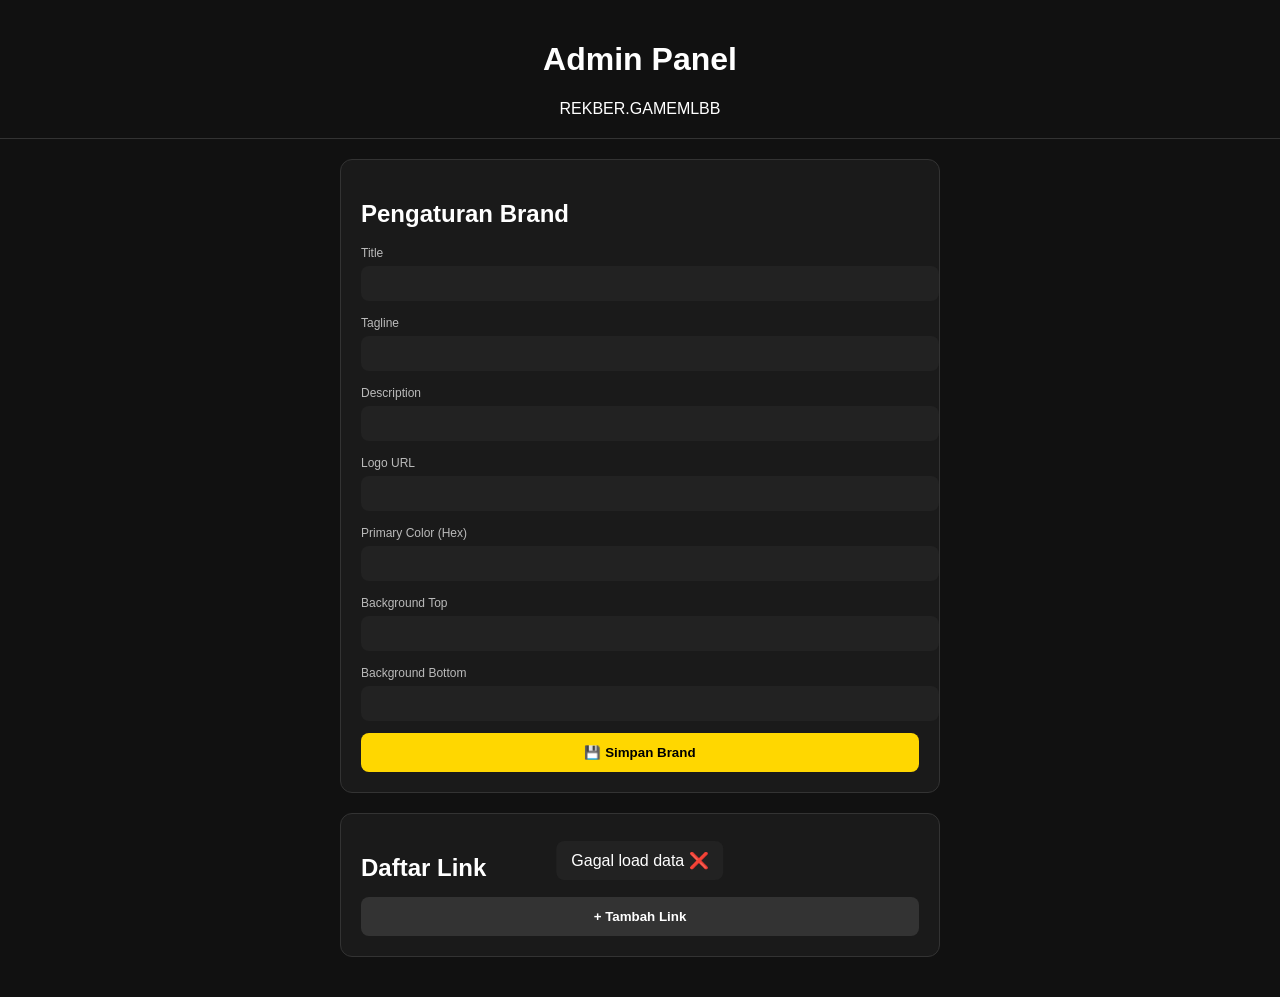
<file: admin.html>
<!DOCTYPE html>
<html lang="id">
<head>
  <meta charset="UTF-8">
  <meta name="viewport" content="width=device-width, initial-scale=1.0">
  <title>Admin Panel | REKBER.GAMEMLBB</title>
  <link rel="stylesheet" href="admin.css">
</head>


<!-- CONFIRM MODAL -->
<div id="confirmModal" class="modal">
  <div class="modal-box">
    <p id="confirmText">Yakin?</p>
    <div class="modal-actions">
      <button onclick="closeModal()" class="btn-cancel">Batal</button>
      <button id="confirmBtn" class="btn-confirm">Ya, Lanjut</button>
    </div>
  </div>
</div>

<body>

<header class="top">
  <h1>Admin Panel</h1>
  <span>REKBER.GAMEMLBB</span>
</header>

<main class="wrap">

  <!-- BRAND SETTINGS -->
  <section class="card">
    <h2>Pengaturan Brand</h2>

    <label>Title</label>
    <input id="title">

    <label>Tagline</label>
    <input id="tagline">

    <label>Description</label>
    <input id="description">

    <label>Logo URL</label>
    <input id="logo">

    <label>Primary Color (Hex)</label>
    <input id="primaryColor">

    <label>Background Top</label>
    <input id="bgTop">

    <label>Background Bottom</label>
    <input id="bgBottom">

    <button class="btn save-main" onclick="saveBrand()">💾 Simpan Brand</button>
  </section>

  <!-- LINKS -->
  <section class="card">
    <h2>Daftar Link</h2>
    <div id="links"></div>
    <button class="btn add" onclick="addLink()">+ Tambah Link</button>
  </section>

</main>

<div id="toast"></div>

<script src="admin.js"></script>
</body>
</html>
</file>
<file: admin.css>
body {
  margin: 0;
  background: #111;
  color: #fff;
  font-family: Arial, sans-serif;
}

.top {
  text-align: center;
  padding: 20px;
  border-bottom: 1px solid #333;
}

.wrap {
  padding: 20px;
  max-width: 600px;
  margin: auto;
}

.card {
  background: #1a1a1a;
  padding: 20px;
  border-radius: 12px;
  margin-bottom: 20px;
  border: 1px solid #333;
}

.card h2 {
  margin-bottom: 15px;
}

label {
  font-size: 12px;
  opacity: .7;
}

input {
  width: 100%;
  padding: 10px;
  margin: 5px 0 12px;
  border-radius: 8px;
  border: none;
  background: #222;
  color: #fff;
}

.btn {
  padding: 12px;
  border-radius: 8px;
  border: none;
  cursor: pointer;
  font-weight: bold;
}

.save-main {
  background: gold;
  color: #000;
  width: 100%;
}

.add {
  background: #333;
  color: #fff;
  width: 100%;
}

.link-item {
  background: #222;
  padding: 15px;
  border-radius: 10px;
  margin-bottom: 15px;
}

.actions {
  display: flex;
  gap: 10px;
  margin-top: 10px;
}

.actions button {
  flex: 1;
  padding: 8px;
  border: none;
  border-radius: 6px;
  cursor: pointer;
}

.edit { background: orange; }
.delete { background: crimson; }

#toast {
  position: fixed;
  bottom: 20px;
  left: 50%;
  transform: translateX(-50%);
  background: #222;
  padding: 10px 15px;
  border-radius: 8px;
  opacity: 0;
  transition: .3s;
}


/* =============================
  STYLE CSS ALERT
============================= */

/* MODAL */
.modal {
  position: fixed;
  inset: 0;
  background: rgba(0,0,0,.7);
  display: flex;
  align-items: center;
  justify-content: center;
  opacity: 0;
  pointer-events: none;
  transition: .3s;
}

.modal.show {
  opacity: 1;
  pointer-events: all;
}

.modal-box {
  background: #1a1a1a;
  padding: 20px;
  border-radius: 12px;
  width: 300px;
  text-align: center;
  border: 1px solid #333;
}

.modal-actions {
  display: flex;
  gap: 10px;
  margin-top: 15px;
}

.btn-cancel {
  flex: 1;
  background: #333;
  color: #fff;
}

.btn-confirm {
  flex: 1;
  background: crimson;
  color: #fff;
}
</file>
